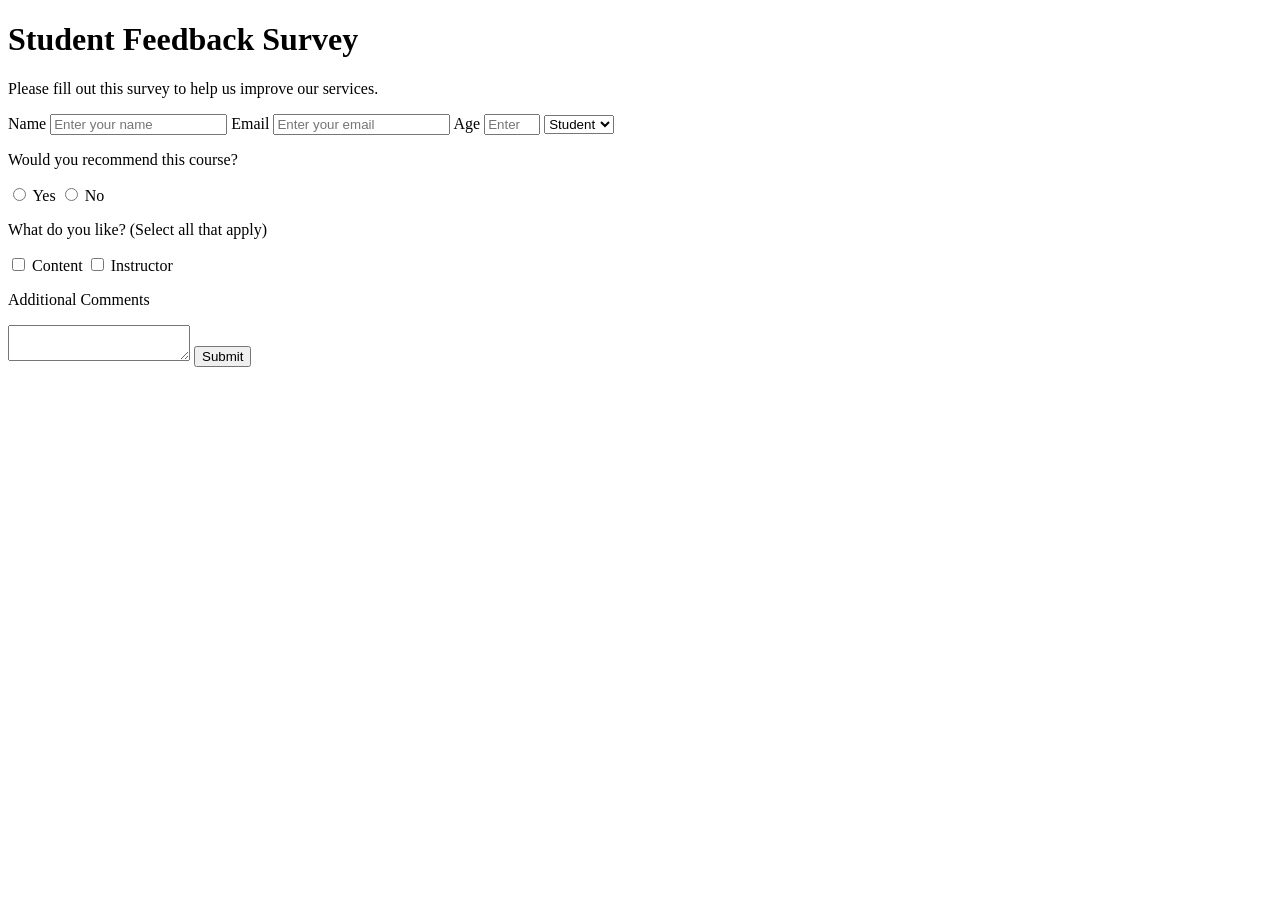
<file: 2024420932_Survey Form/index.html>
<!DOCTYPE html>
<html lang="en">
  <head>
    <meta charset="UTF-8" />
    <title>Survey Form</title>
  </head>
  <body>
    <h1 id="title">Student Feedback Survey</h1>
    <p id="description">Please fill out this survey to help us improve our services.</p>

    <form id="survey-form">
      
      <label id="name-label" for="name">Name</label>
      <input
        id="name"
        type="text"
        placeholder="Enter your name"
        required
      />

      <label id="email-label" for="email">Email</label>
      <input
        id="email"
        type="email"
        placeholder="Enter your email"
        required
      />

      <label id="number-label" for="number">Age</label>
      <input
        id="number"
        type="number"
        placeholder="Enter your age"
        min="10"
        max="100"
      />

      <select id="dropdown">
        <option value="student">Student</option>
        <option value="teacher">Teacher</option>
      </select>

      <p>Would you recommend this course?</p>
      <input type="radio" name="recommend" value="yes" /> Yes
      <input type="radio" name="recommend" value="no" /> No

      <p>What do you like? (Select all that apply)</p>
      <input type="checkbox" value="content" /> Content
      <input type="checkbox" value="instructor" /> Instructor

      <p>Additional Comments</p>
      <textarea></textarea>

      <button id="submit" type="submit">Submit</button>

    </form>
  </body>
</html>
</file>
